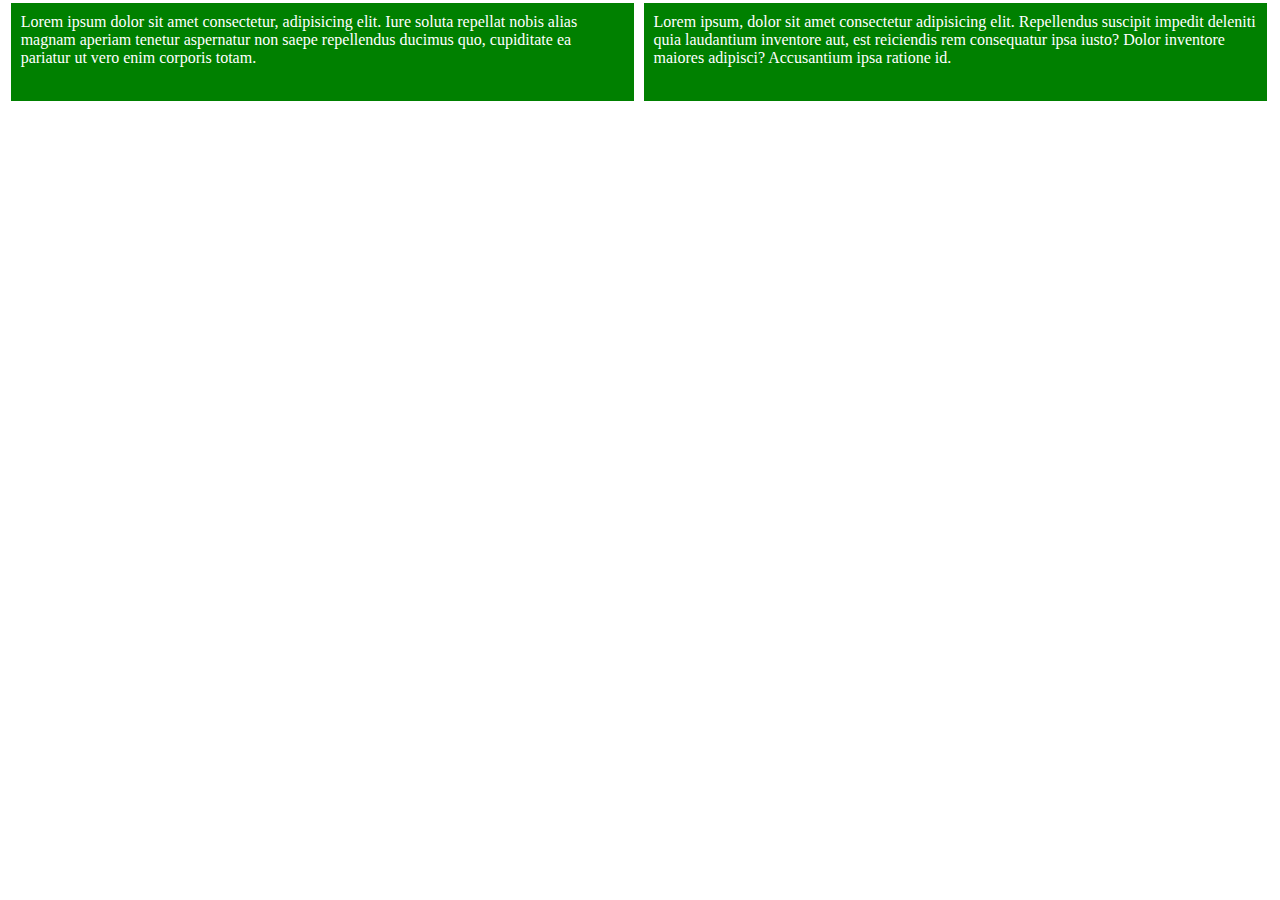
<file: index.html>
<!DOCTYPE html>
<html lang="en">
<head>
    <meta charset="UTF-8">
    <meta name="viewport" content="width=device-width, initial-scale=1.0">
    <title>Content Responsivenes</title>
    <link rel="stylesheet" href="index.css">
</head>
<body>

    <div class="content-container">

        <div class="section">
            Lorem ipsum dolor sit amet consectetur, adipisicing elit. Iure soluta repellat nobis alias magnam aperiam tenetur aspernatur non saepe repellendus ducimus quo, cupiditate ea pariatur ut vero enim corporis totam.
        </div>

        <div class="section">
            Lorem ipsum, dolor sit amet consectetur adipisicing elit. Repellendus suscipit impedit deleniti quia laudantium inventore aut, est reiciendis rem consequatur ipsa iusto? Dolor inventore maiores adipisci? Accusantium ipsa ratione id.
        </div>
    </div>
    
</body>
</html>
</file>
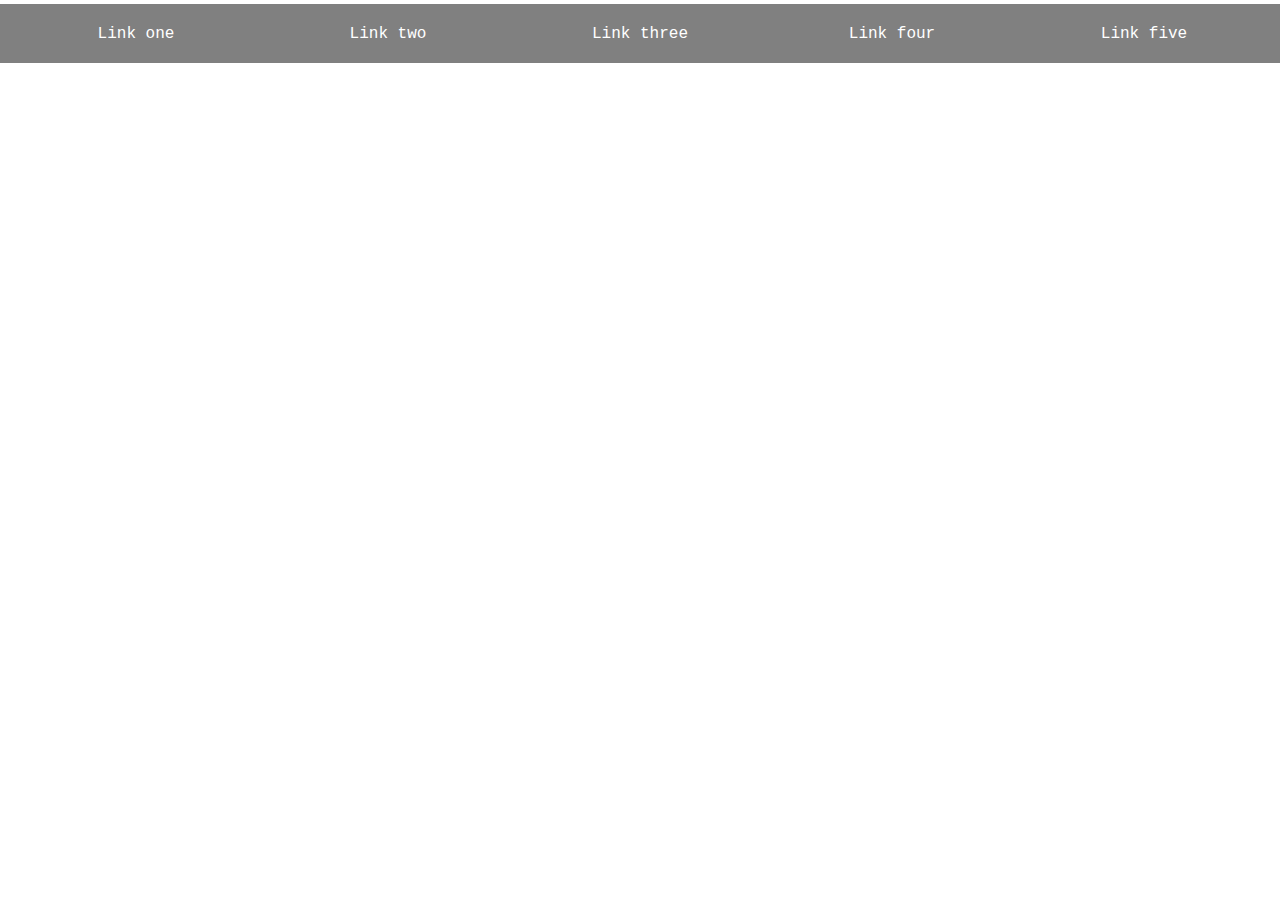
<file: navbar.html>
<!DOCTYPE html>
<html lang="en">
<head>
    <meta charset="UTF-8">
    <meta name="viewport" content="width=device-width, initial-scale=1.0">
    <title>Nav bar Responsivenes</title>
    <link rel="stylesheet" href="index.css">
</head>
<body>
    
    <div class="nav-container">

        <ul>
            <li><a href="#">Link one</a></li>
            <li><a href="#">Link two</a></li>
            <li><a href="#">Link three</a></li>
            <li><a href="#">Link four</a></li>
            <li><a href="#">Link five</a></li>
        </ul>
      
      
      
      
      
    </div>
</body>
</html>
</file>
<file: index.css>
*{
    box-sizing: border-box;
    margin: 0;
    padding: 0;
}

.content-container{
    width: 100%;
    margin: 0 auto;
    padding: 2px;
}
.section{
    background: green;
    border: 1px solid;
    margin-bottom: 2px;
    padding: 10px;
    color: white;
    width: 100%;
}
@media (min-width: 768px){
    .section{
        width: 49%;
        float: left;
        margin-left: 0.6%;
        height: 100px;
    }
    
}

/* css for image responsive */

 .image-container{
 width: 100%;
 max-width: 800px;
 margin: 0 auto;
 padding: 15px;
}

.image-container img{
    max-width: 100%;
    height: auto;
    display: block;
}

/* css for nav bar */

.nav-container{
    background-color: grey;
    width: 100%;
    margin: 4px auto;
    padding: 10px;
}

.nav-container li{
    width: 100%;
    padding: 10px;
    text-align: center;
    list-style: none;
}

.nav-container li a {
text-decoration: none;
color: white;
font-family: 'Courier New', Courier, monospace;
}

@media (min-width:768px){
    .nav-container li{
        width: 20%;
        float: left;
    }
}

.nav-container ul::after{
    content: "";
    display: table;
    clear: both;

}
</file>
